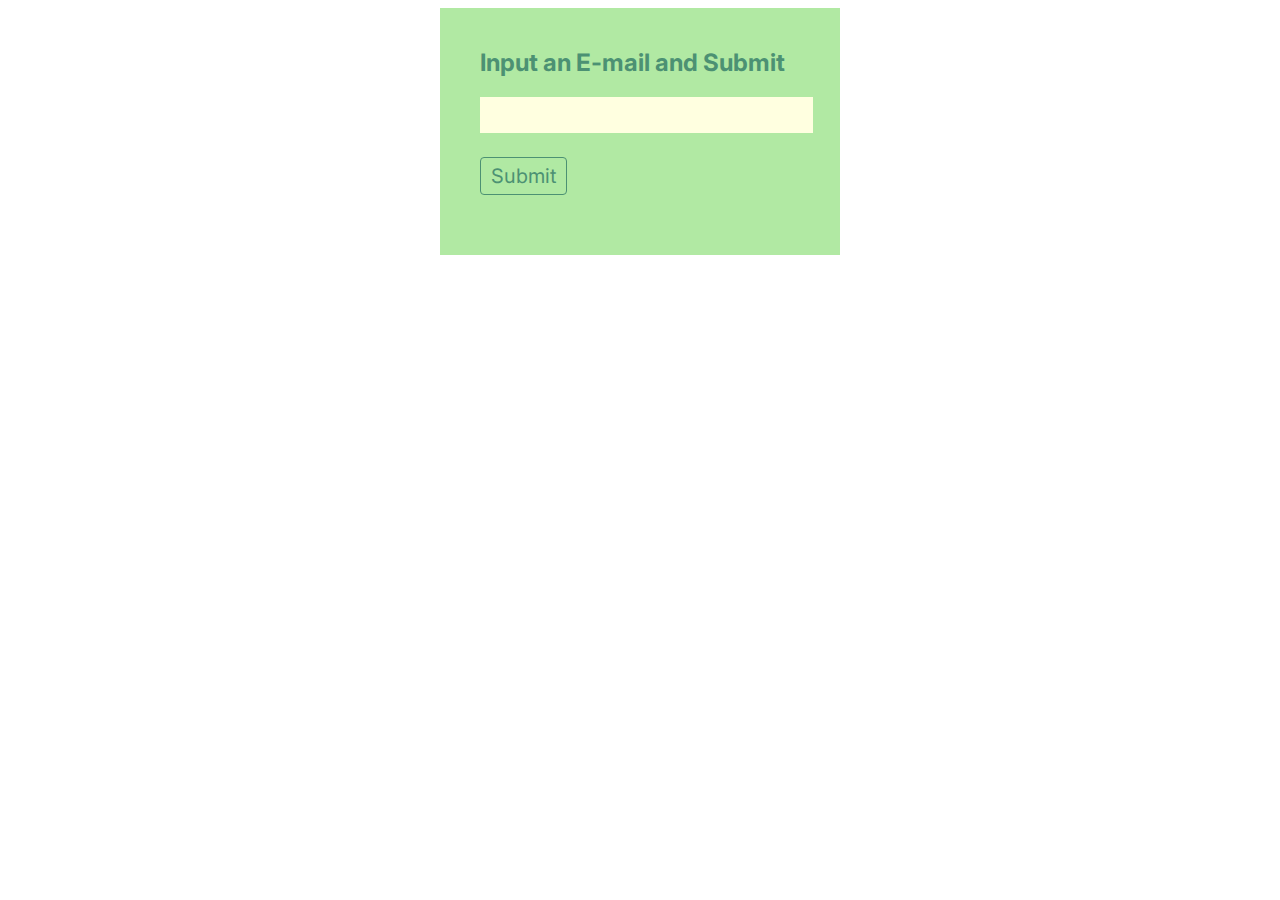
<file: EMAILCHECK/index.html>
<!DOCTYPE html>
<html lang="en">
<head>
<meta charset="utf-8">
<title>JavaScript form validation - checking email</title>
<link rel='stylesheet' href='style.css' type='text/css' />      
</head>
<body onload='document.form1.text1.focus()'>
<div class="mail">
<h2>Input an E-mail and Submit</h2>
<form name="form1" action="#"> 
<ul>
<li><input type='text' name='text1'/></li>
<li>&nbsp;</li>
<li class="submit"><input class="yeh" type="submit" name="submit" value="Submit" onclick="ValidateEmail(document.form1.text1)"/></li>
<li>&nbsp;</li>
</ul>
</form>
</div>
<script src="test.js"></script>
</body>
</html>
</file>
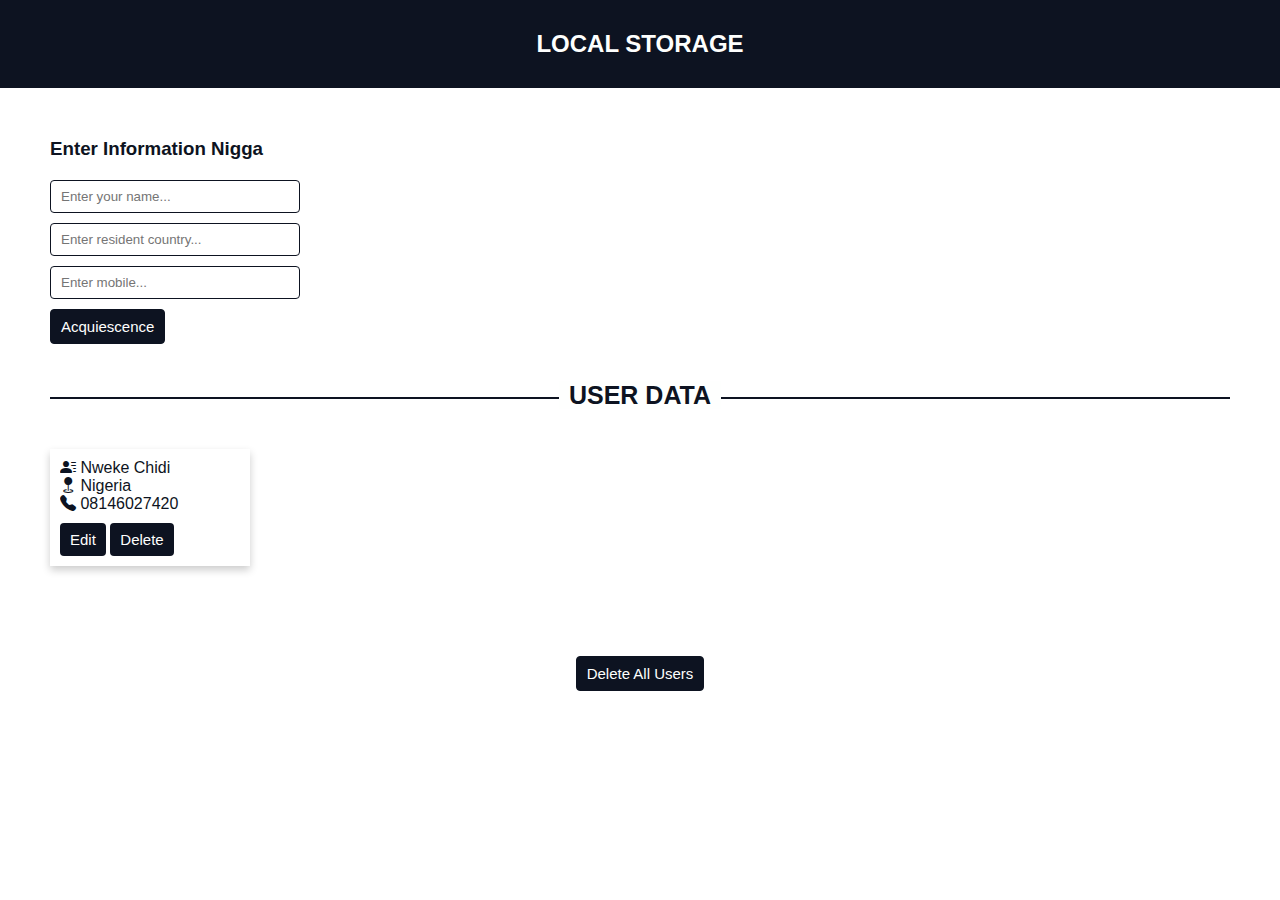
<file: LOCAL STORAGE/index.html>
<!DOCTYPE html>
<html lang="en">
<head>
    <meta charset="UTF-8">
    <meta http-equiv="X-UA-Compatible" content="IE=edge">
    <meta name="viewport" content="width=device-width, initial-scale=1.0">
    <title>Local Storage</title>

    <!-- <link rel="shortcut icon" href="favicon.ico" type="image/x-icon"> -->

    <link rel="stylesheet" href="https://cdn.jsdelivr.net/npm/bootstrap-icons@1.5.0/font/bootstrap-icons.css">


    <link rel="stylesheet" href="style.css">
    <!-- <link href="https://fonts.googleapis.com/css2?family=Roboto+Mono:ital,wght@0,100;0,200;0,300;0,400;0,500;0,600;0,700;1,100;1,200;1,300;1,400;1,500;1,600;1,700&display=swap" rel="stylesheet"> -->
</head>
<body>
    <main>
            <header>
              <h2>LOCAL STORAGE</h2>  
            </header>

        <section class="collect">
            <h3>Enter Information Nigga</h3>
            <form>
                
                <input type="text" name="name" id="name" placeholder="Enter your name...">
                <input type="text" name="country" id="country" placeholder="Enter resident country...">
                <input type="tel" name="number" id="number" placeholder="Enter mobile...">
                
                <button class="submitdata" onclick="add()">Acquiescence</button>
            </form>
        </section>

        <!-- <div class="hr"></div>
        <p class="useradata-topic">USER DATA</p> -->

        <h2 class="hr"><span class="useradata-topic">USER DATA</span></h2>

        <section class="display">
            <div class="each-display">
                <div class="details">
                    <div class="username"><i class="bi bi-person-lines-fill"></i> Nweke Chidi</div>
                    <div class="country"><i class="bi bi-geo-fill"></i> Nigeria</div>
                    <div class="mobile"><i class="bi bi-telephone-fill"></i> 08146027420</div>
                </div>
                <div class="buttons">
                    <button class="edit" onclick="edit1()">Edit</button>
                    <button class="del" onclick="del1()">Delete</button>
                </div>
            </div>
        </section>

        <footer>
            <button class="delete-all" onclick="dellAll()">Delete All Users</button>
        </footer>
    </main>
    <script src="script.js"></script>
</body>
</html>
</file>
<file: EMAILCHECK/style.css>
@import url("https://fonts.googleapis.com/css2?family=Inter:wght@100;200;300;400;500;600;700;800;900&display=swap");

*{
    font-family: Inter, Impact, Haettenschweiler, 'Arial Narrow Bold', sans-serif;
}

li {list-style-type: none;
    font-size: 20px;
    }
    .mail {
    margin: auto;
    padding-top: 20px;
    padding-bottom: 20px;
    width: 400px;
    background : 
    #b1e9a3;
    border: 1px soild 
    #b1e9a3;
    }
    .mail h2 {
    margin-left: 40px;
    color: #4c9173
    }
    input {
    font-size: 20px;
    border: none;
    padding: 6px 10px;
    }

    input:hover{
        box-shadow: 0 4px 8px 0 rgba(0, 0, 0, 0.2), 0 6px 20px 0 rgba(0, 0, 0, 0.19);
    }
    input:focus, textarea:focus{
    background-color: 
    lightyellow;
    outline: none;
    border: none;
    padding: 6px 10px;
    }


    input.yeh {
    font-size: 20px;
    border-radius: 4px;
    color: #4c9173;
    padding: 6px 10px;
    border: 1px solid #4c9173;
    background-color:#b1e9a35a;
    }

    input.yeh:hover{
        box-shadow: 0 4px 8px 0 rgba(0, 0, 0, 0.2), 0 6px 20px 0 rgba(0, 0, 0, 0.19);
    }
    .rq {
    color: 
    #FF0000;
    font-size:20px;
    }
</file>
<file: LOCAL STORAGE/style.css>
*{
    padding: 0px;
    margin: 0px;
    box-sizing: border-box;
}

:root {
    --white: #FEFFFE;
    --mid: #517664;
    --end: #0D1321 ;
  }

body{
    font-family: 'Roboto Mono', 'Lucida Sans', 'Lucida Sans Regular', 'Lucida Grande', 'Lucida Sans Unicode', Geneva, Verdana, sans-serif;
    color: var(--end);   
}

header{
    padding: 30px 20px;
    background-color: var(--end);
}

header h2{
    
    text-align: center;
    color: var(--white);
}

.collect{
    margin: 50px;
}

.collect h3{
   color: var(--end);
   margin-bottom: 20px;
}

.collect input{
    display: block;
    margin-bottom: 10px;
    padding: 8px 10px;
    width: 250px;
    border: 1px solid var(--end);
    border-radius: 4px;
}

.collect input:hover{
    box-shadow:        1px 1px 3px 3px #ccc;
}

label.uppic{
    display: block;
    margin-bottom: 5px;
    font-size: 12px;
    color: var(--end);
    font-weight: 500;
}

.collect input{
    display: block;
    margin-bottom: 10px;
    padding: 8px 10px;
    width: 250px;
    border: 1px solid var(--end);
    border-radius: 4px;
}

.submitdata{
    border: 1px solid var(--end);
    border-radius: 4px;
    background-color: var(--end);
    color: var(--white);
    padding: 8px 10px;
    font-size: 15px;
}

.hr{
    max-width: 100vw; 
    text-align: center; 
    border-bottom: 2px solid var(--end); 
    line-height: 0.1em;
    margin: 0px 50px; 
}

.useradata-topic{
    background: var(--white); 
    padding:0 10px; 
    font-size: 25px;

}

/* DISPLAY SECTION */
.display{
    display: flex;
    flex-direction: row;
    flex-wrap: wrap;
    margin: 50px;
}

.each-display{
    margin: 0px 20px 20px 0px;
    box-shadow: 0 4px 8px 0 rgba(0,0,0,0.2);
    transition: 0.3s;
    width: fit-content;
}

.each-display:hover {
    box-shadow: 0 8px 16px 0 rgba(0,0,0,0.2);
  }

  .each-display .details{
        padding: 10px 10px 0px 10px;
  }

  .each-display .buttons{
    padding: 0px 10px 10px 10px;
  }
  
.each-display .profimage img{
   width: 200px;
   height: 200px;
   background-size: cover;
   /* height: 70px; */
}

.each-display .details div{
    text-overflow: ellipsis;
    white-space: nowrap;
    -moz-white-space: nowrap;
    overflow: hidden;

    width: 180px;
}

.each-display .edit, .del{
    margin-top: 10px;
    border-radius: 4px;
    background-color: var(--end);
    color: var(--white);
    padding: 8px 10px;
    font-size: 15px;
    outline: none;
    border: none;
 }


 /* Footer Delete All Button */

 .delete-all{
     margin-top: 20px;
     margin-bottom: 20px;
    border: 1px solid var(--end);
    border-radius: 4px;
    background-color: var(--end);
    color: var(--white);
    padding: 8px 10px;
    font-size: 15px;
 }

footer{
    display: flex;
    flex-direction: row;
    justify-content: center;
    align-items: center;
}
</file>
